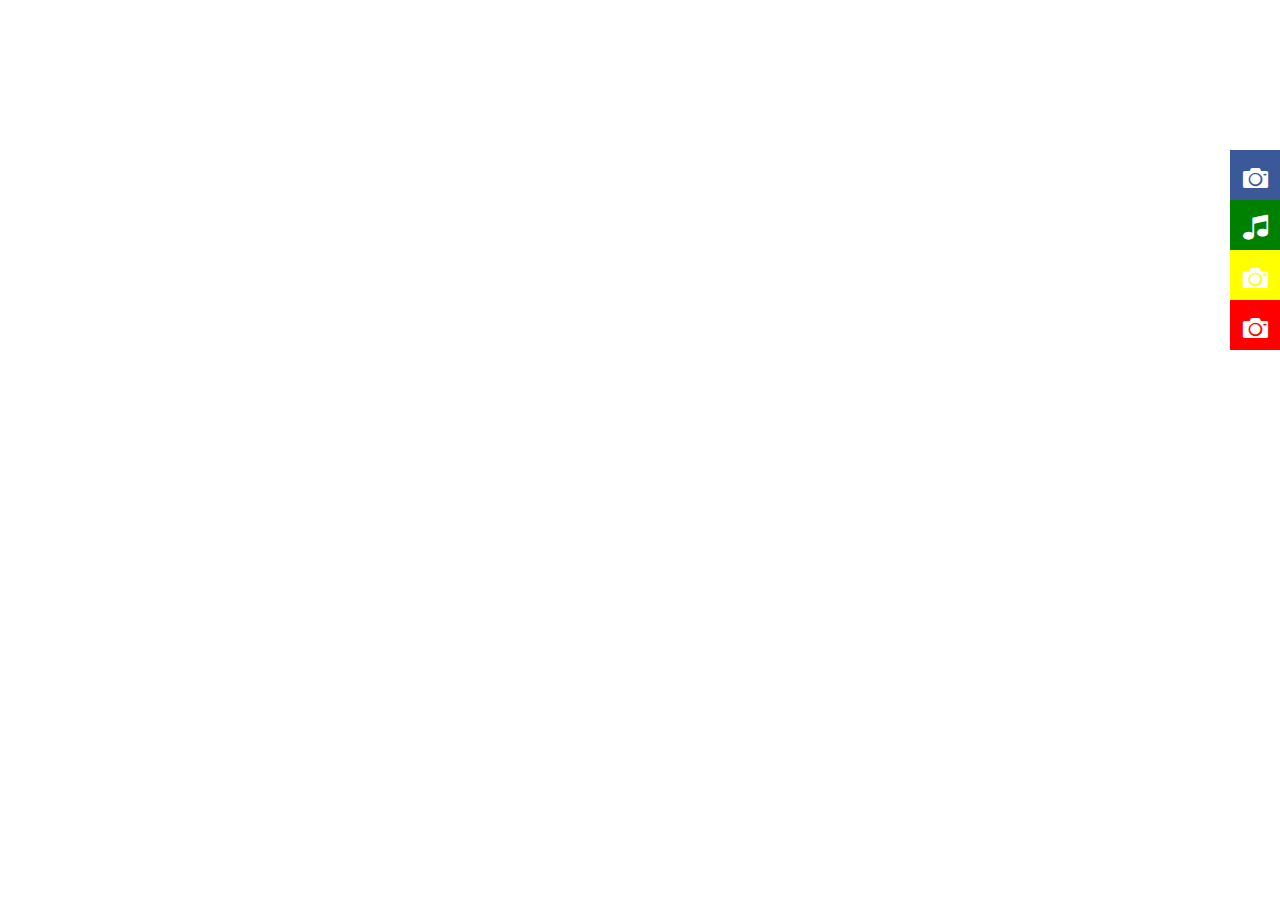
<file: index.html>
<!DOCTYPE html>
<html lang="en">
<head>
    <meta charset="UTF-8">
    <title>Document</title>
    <link rel="stylesheet" href="css/style.css">
    <link rel="stylesheet" href="assets/icons/icomoon/style.css">
</head>
<body>
    <div id="main">
        <div id="facebook" class="box">
            <span class="icon-camera"></span>
        </div>
     

        <div id="twiter" class="box"><span class="icon-music"></span></div>
       

        <div id="mail" class="box"><span class="icon-camera"></span>
        </div>
       

        <div id="more" class="box"> 
            <span class="icon-camera"></span>
        </div>
        
    </div>
    
    
</body>
</html>
</file>
<file: css/style.css>
#main{
    width: 50px;
    position: fixed;
    top: 150px;
    right: 0;
}
.box{
    width: 50px;
    height: 50px;
    color:white;
    font-size: 25px;
    text-align: center;
    line-height: 60px; 
}
#facebook {
    background-color: rgb(59, 89, 152);
    /*position:relative;
    display:block*/

}
#twiter {
    background-color: green;
    
}
#mail {
    background-color: yellow;
    
}
#more {
    background-color: red;
}
</file>
<file: assets/icons/icomoon/style.css>
@font-face {
  font-family: 'icomoon';
  src:  url('fonts/icomoon.eot?y7cjbu');
  src:  url('fonts/icomoon.eot?y7cjbu#iefix') format('embedded-opentype'),
    url('fonts/icomoon.ttf?y7cjbu') format('truetype'),
    url('fonts/icomoon.woff?y7cjbu') format('woff'),
    url('fonts/icomoon.svg?y7cjbu#icomoon') format('svg');
  font-weight: normal;
  font-style: normal;
}

[class^="icon-"], [class*=" icon-"] {
  /* use !important to prevent issues with browser extensions that change fonts */
  font-family: 'icomoon' !important;
  speak: none;
  font-style: normal;
  font-weight: normal;
  font-variant: normal;
  text-transform: none;
  line-height: 1;

  /* Better Font Rendering =========== */
  -webkit-font-smoothing: antialiased;
  -moz-osx-font-smoothing: grayscale;
}

.icon-home3:before {
  content: "\e902";
}
.icon-office:before {
  content: "\e903";
}
.icon-pencil2:before {
  content: "\e906";
}
.icon-images:before {
  content: "\e90e";
}
.icon-camera:before {
  content: "\e90f";
}
.icon-headphones:before {
  content: "\e910";
}
.icon-music:before {
  content: "\e911";
}
.icon-film:before {
  content: "\e913";
}
.icon-dice:before {
  content: "\e915";
}
.icon-pacman:before {
  content: "\e916";
}
.icon-diamonds:before {
  content: "\e919";
}
.icon-bullhorn:before {
  content: "\e91a";
}
.icon-connection:before {
  content: "\e91b";
}
.icon-paste:before {
  content: "\e92d";
}
</file>
